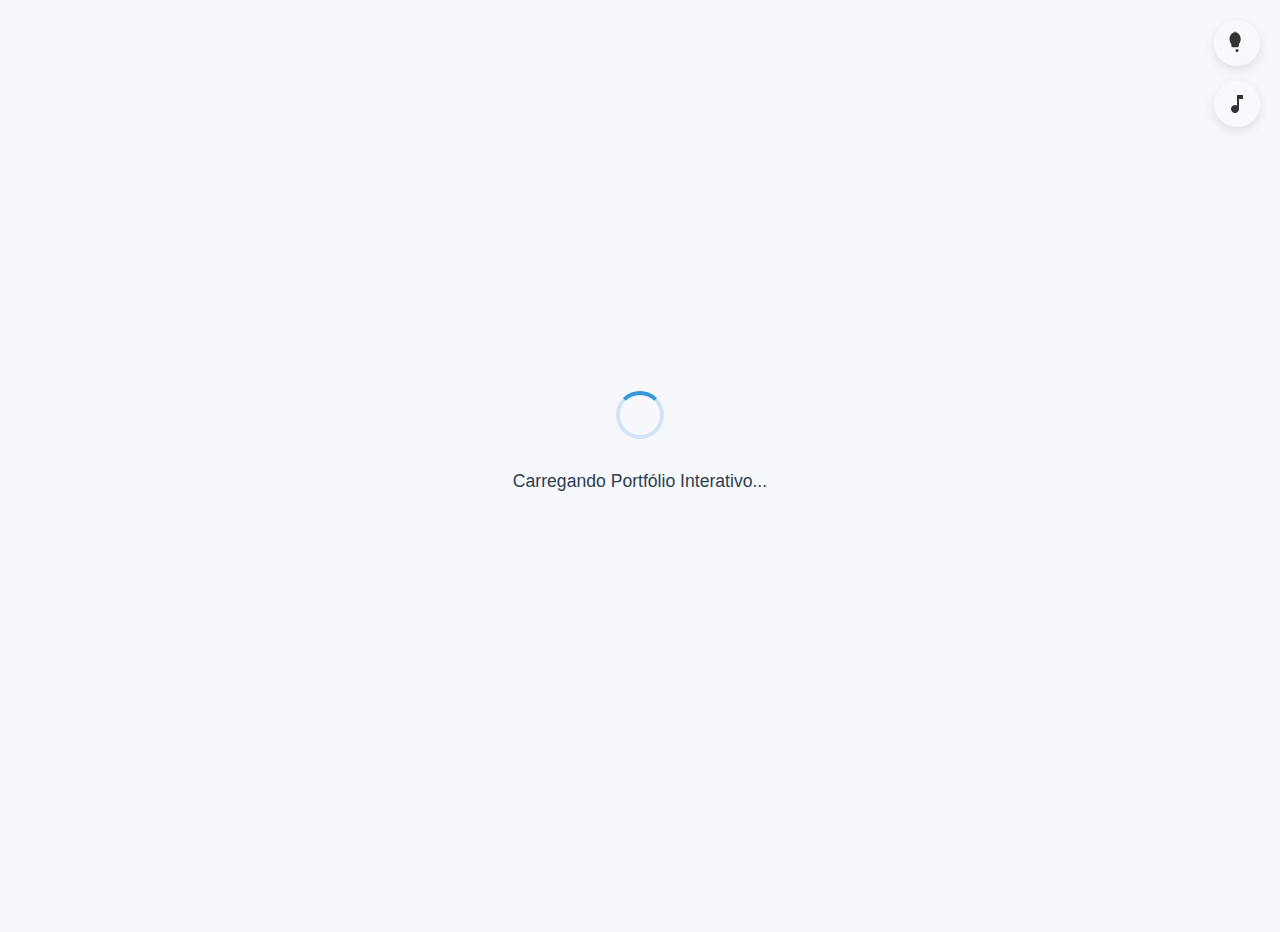
<file: homePage.html>
<!DOCTYPE html>
<html lang="pt-br">

<head>
  <meta charset="UTF-8" />
  <meta name="viewport" content="width=device-width, initial-scale=1" />
  <title>Jogo da Memória - Portfólio</title>
  <link rel="stylesheet" href="./css/homePage.css"/>  

  
</head>

<body>

  <!-- Botões Globais (fixos em todas as telas) -->
  <div class="global-controls">
    <button id="global-theme-toggle" aria-label="Alternar tema" title="Alternar tema">
      <svg class="lamp" xmlns="http://www.w3.org/2000/svg" viewBox="0 0 64 64">
        <path d="M32 2C20 2 12 10 12 22c0 7 5 13 5 13v5a3 3 0 003 3h14a3 3 0 003-3v-5s5-6 5-13c0-12-8-20-20-20zm0 46a4 4 0 110 8 4 4 0 010-8z"/>
      </svg>
    </button>

    <button id="global-music-toggle" aria-label="Alternar música" title="Alternar música">
      <svg class="music-icon" xmlns="http://www.w3.org/2000/svg" viewBox="0 0 24 24">
        <path d="M12 3v10.55c-.59-.34-1.27-.55-2-.55-2.21 0-4 1.79-4 4s1.79 4 4 4 4-1.79 4-4V7h4V3h-6z"/>
      </svg>
    </button>
  </div>
  
  <h1>Jogo da Memória</h1>

  <!-- Informação do portfólio -->
  <div id="info" aria-live="polite" role="region" aria-atomic="true"></div>

  <!-- Botão tema -->
  <button id="theme-toggle" aria-label="Alternar tema" title="Alternar tema" tabindex="0">
    <svg class="lamp" xmlns="http://www.w3.org/2000/svg" viewBox="0 0 64 64" aria-hidden="true" focusable="false">
      <path
        d="M32 2C20 2 12 10 12 22c0 7 5 13 5 13v5a3 3 0 003 3h14a3 3 0 003-3v-5s5-6 5-13c0-12-8-20-20-20zm0 46a4 4 0 110 8 4 4 0 010-8z" />
    </svg>
  </button>

  <button id="music-toggle" aria-label="Alternar música" title="Alternar música" tabindex="0">
    <svg class="music-icon" xmlns="http://www.w3.org/2000/svg" viewBox="0 0 24 24" aria-hidden="true" focusable="false">
      <path d="M12 3v10.55c-.59-.34-1.27-.55-2-.55-2.21 0-4 1.79-4 4s1.79 4 4 4 4-1.79 4-4V7h4V3h-6z"/>
    </svg>
  </button>
  
  <audio id="background-music" loop>
    <source src="https://www.bensound.com/bensound-music/bensound-sunny.mp3" type="audio/mpeg">
  </audio>

  <!-- Tabuleiro -->
  <div class="game-board" id="gameBoard" aria-label="Tabuleiro do jogo da memória"></div>

  <div class="portfolio-link">
    <p><a href="index.html" aria-label="Voltar para o portfólio">⬅ Voltar para o Portfólio</a></p>
  </div>

  <!-- Modal estatísticas -->
  <div id="stats-modal" role="dialog" aria-modal="true" aria-labelledby="stats-title" tabindex="-1">
    <div id="stats-content">
      <h2 id="stats-title">Parabéns!</h2>
      <h4 id ="stats-title" >Para demonstrar minha capacidade analitica eu analisei seu desempenho durante o jogo</h4>
      <p id="stats-attempts"></p>
      <p id="stats-matches"></p>
      <p id="stats-accuracy"></p>

      
      <a href="index.html" aria-label="Acessar portfólio">Acessar Portfólio</a>
    </div>
  </div>

  <!-- Tela de Carregamento Inicial -->
<div id="loader" class="fullscreen-overlay active">
    <div class="spinner"></div>
    <p class="loading-text">Carregando Portfólio Interativo...</p>
  </div>
  
  <!-- Tela de Escolha -->
  <div id="welcome-screen" class="fullscreen-overlay">
    <div class="welcome-content">
      <h2>Bem-vindo ao Meu Portfólio</h2>
      <p class="subtitle">Como gostaria de me conhecer?</p>
      
      <div class="options-container">
        <button id="play-game-btn" class="option-btn">
          🎮 Modo demonstrativo 🎮
          <span class="btn-description">Descubra minhas habilidades de forma interativa</span>
        </button>
        
        <button id="direct-portfolio-btn" class="option-btn">
          📚 Ver Portfólio 📚
          <span class="btn-description">Minha tragetória profissional de forma detalhada</span>
        </button>
      </div>
    </div>
  </div>

  
  <script src="js/homePage.js"></script>
</body>

</html>
</file>
<file: css/homePage.css>
/* Reset básico e fonte */
body {
  background: #f7f8fc;
  color: #111;
  font-family: 'Montserrat', Arial, sans-serif;
  margin: 0;
  padding: 0;
  min-height: 100vh;
  transition: background 0.4s, color 0.4s;
}

/* Cabeçalho e título */
h1 {
  text-align: center;
  margin-top: 32px;
  font-size: 2.2rem;
  letter-spacing: 1px;
  font-weight: 700;
  color: #2c3e50;
}
body.dark-mode h1 {
  color: #fff;
}

/* Botão tema */
#theme-toggle {
  position: fixed;
  top: 18px;
  right: 22px;
  background: none;
  border: none;
  cursor: pointer;
  outline: none;
  width: 46px;
  height: 46px;
  display: flex;
  align-items: center;
  justify-content: center;
  z-index: 10;
}
#theme-toggle:focus {
  outline: none;
}
.lamp {
  width: 38px;
  height: 38px;
  fill: #333;
  transition: fill 0.4s, filter 0.4s, transform 0.2s;
}
body.dark-mode .lamp {
  fill: #f1c40f;
  filter: drop-shadow(0 0 10px #f1c40f88);
  transform: rotate(-15deg) scale(1.1);
}
#theme-toggle:hover .lamp {
  filter: drop-shadow(0 0 16px #3498dbaa);
  transform: scale(1.15) rotate(-8deg);
}

/* Tabuleiro */
.game-board {
  display: grid;
  grid-template-columns: repeat(4, 100px);
  grid-template-rows: repeat(3, 120px);
  gap: 28px 24px; /* mais espaçamento horizontal */
  justify-content: center;
  align-content: center;
  margin: 40px auto;
  background: #ecf0f1;
  border-radius: 16px;
  padding: 20px 12px;
  box-shadow: 0 6px 32px #0002;
  width: max-content;
}

/* Cartas */
.card {
  background: linear-gradient(145deg, #ffffff, #dcdde1);
  border-radius: 12px;
  width: 100px;
  height: 120px;
  display: flex;
  align-items: center;
  justify-content: center;
  font-size: 2.7rem;
  color: transparent;
  cursor: pointer;
  user-select: none;
  position: relative;
  transition: all 0.2s ease;
  outline: none;
  border: none;
}
.card:hover {
  box-shadow: 0 6px 18px #2176ff55;
  transform: translateY(-5px) scale(1.05);
}
.card:active {
  transform: scale(0.95);
  box-shadow: inset 0 2px 6px #0002;
}
.card:focus {
  box-shadow: 0 0 0 3px #2176ff;
}
.card.flipped,
.card.matched {
  background: linear-gradient(145deg, #3498db 60%, #5dade2 100%);
  color: #fff;
  cursor: default;
  box-shadow: 0 4px 18px #2980b999;
  animation: flipIn 0.45s ease both;
}
.card.matched {
  background: linear-gradient(145deg, #27ae60 70%, #2ecc71 100%);
  animation: matchPulse 0.7s ease both;
}

/* Animações */
@keyframes flipIn {
  0% { transform: rotateY(0deg); }
  60% { transform: rotateY(90deg); }
  100% { transform: rotateY(0deg); }
}
@keyframes matchPulse {
  0% { box-shadow: 0 0 0 0 #2ecc7099; }
  60% { box-shadow: 0 0 0 16px #2ecc7033; }
  100% { box-shadow: 0 4px 18px #2980b999; }
}

/* Modal estatísticas */
#stats-modal {
  position: fixed;
  top: 0;
  left: 0;
  width: 100vw;
  height: 100vh;
  background: rgba(0, 0, 0, 0.6);
  display: none;
  justify-content: center;
  align-items: center;
  z-index: 1000;
}
#stats-modal.active {
  display: flex;
}
#stats-content {
  background: #ffffff;
  padding: 32px;
  border-radius: 18px;
  color: #2c3e50;
  max-width: 380px;
  text-align: center;
  box-shadow: 0 0 22px #2176ff55;
  animation: modalPop 0.5s ease;
}
@keyframes modalPop {
  0% { transform: scale(0.7); opacity: 0; }
  80% { transform: scale(1.07); opacity: 1; }
  100% { transform: scale(1); }
}
#stats-content h2 {
  margin-bottom: 12px;
  font-weight: 700;
  font-size: 1.6rem;
}
#stats-content p {
  margin: 10px 0;
  font-size: 1.1rem;
}
#stats-content a {
  display: inline-block;
  margin-top: 14px;
  color: #2176ff;
  text-decoration: none;
  font-weight: 600;
  font-size: 1.08rem;
  transition: color 0.2s;
}
#stats-content a:hover {
  color: #3498db;
}

/* Link portfólio */
.portfolio-link {
  max-width: 400px;
  margin: 32px auto 0 auto;
  text-align: center;
}
.portfolio-link a {
  color: #2176ff;
  text-decoration: none;
  font-weight: 600;
  transition: color 0.3s;
}
.portfolio-link a:hover {
  color: #3498db;
}

/* Tema escuro */
body.dark-mode {
  background: #121212;
  color: #e0e0e0;
}
body.dark-mode .game-board {
  background: #1e1e1e;
}
body.dark-mode .card {
  background: linear-gradient(145deg, #2a2a2a, #1b1b1b);
}
body.dark-mode .card.flipped,
body.dark-mode .card.matched {
  background: linear-gradient(145deg, #3498db, #2980b9);
  color: #fff;
  box-shadow: 0 4px 18px #3498db99;
}
body.dark-mode .card.matched {
  background: linear-gradient(145deg, #27ae60 70%, #2ecc71 100%);
}
body.dark-mode #stats-content {
  background: #2c3e50;
  color: #fff;
}

/* Responsivo */
@media (max-width: 600px) {
  .game-board {
    grid-template-columns: repeat(4, 70px);
    grid-template-rows: repeat(3, 90px);
    gap: 14px;
    padding: 10px 2px;
  }
  .card {
    width: 70px;
    height: 90px;
    font-size: 1.7rem;
  }
  #stats-content {
    padding: 16px 12px;
    max-width: 90vw;
  }
}






/* ===== ESTILOS PARA A MENSAGEM DE INFORMAÇÕES ===== */
#info {
  position: fixed;
  top: auto;
  bottom: 30px;
  left: 50%;
  transform: translateX(-50%);
  max-width: 90%;
  width: 500px;
  padding: 16px 24px;
  background: linear-gradient(145deg, #3498db, #2980b9);
  color: white;
  border-radius: 12px;
  box-shadow: 0 6px 20px rgba(41, 128, 185, 0.4);
  text-align: center;
  font-size: 0.95rem;
  line-height: 1.5;
  z-index: 100;
  opacity: 0;
  transition: opacity 0.3s ease;
  pointer-events: none;
  visibility: hidden; /* Adicionado para garantir que não apareça */
}

/* Classe que será adicionada via JS quando houver acerto */
#info.show {
  visibility: visible; /* Torna o elemento visível */
  opacity: 1;
  animation: infoSlideUp 0.4s cubic-bezier(0.22, 1, 0.36, 1) forwards;
}

@keyframes infoSlideUp {
  from {
    opacity: 0;
    transform: translateX(-50%) translateY(20px);
  }
  to {
    opacity: 1;
    transform: translateX(-50%) translateY(0);
  }
}

/* Versão dark mode */
body.dark-mode #info {
  background: linear-gradient(145deg, #2c3e50, #34495e);
  box-shadow: 0 6px 20px rgba(0, 0, 0, 0.3);
}

/* Responsivo */
@media (max-width: 600px) {
  #info {
    width: 85%;
    padding: 12px 16px;
    font-size: 0.85rem;
    bottom: 20px;
  }
}


/* ===== NOVAS ESTRUTURAS ===== */
.fullscreen-overlay {
  position: fixed;
  top: 0;
  left: 0;
  width: 100%;
  height: 100%;
  background: #f7f8fc;
  display: flex;
  flex-direction: column;
  align-items: center;
  justify-content: center;
  z-index: 2000;
  transition: opacity 0.5s ease, visibility 0.5s;
  opacity: 0;
  visibility: hidden;
}

.fullscreen-overlay.active {
  opacity: 1;
  visibility: visible;
}

.welcome-content {
  background: white;
  padding: 2.5rem;
  border-radius: 1rem;
  text-align: center;
  max-width: 600px;
  width: 90%;
  box-shadow: 0 10px 30px rgba(0,0,0,0.1);
  transform: scale(0.95);
  transition: transform 0.4s ease;
}

.fullscreen-overlay.active .welcome-content {
  transform: scale(1);
}

.options-container {
  display: flex;
  flex-direction: column;
  gap: 1rem;
  margin-top: 2rem;
}

.option-btn {
  background: linear-gradient(145deg, #3498db, #2980b9);
  color: white;
  border: none;
  padding: 1.5rem;
  border-radius: 0.75rem;
  font-size: 1.1rem;
  cursor: pointer;
  transition: all 0.3s ease;
  text-align: center;
}

.btn-description {
  display: block;
  font-size: 0.85rem;
  opacity: 0.9;
  margin-top: 0.5rem;
}

.option-btn:hover {
  transform: translateY(-3px);
  box-shadow: 0 8px 20px rgba(41, 128, 185, 0.4);
}

.spinner {
  border: 4px solid rgba(52, 152, 219, 0.2);
  border-top: 4px solid #3498db;
  border-radius: 50%;
  width: 40px;
  height: 40px;
  animation: spin 1s linear infinite;
  margin-bottom: 1rem;
}

.loading-text {
  margin-top: 1rem;
  font-size: 1.1rem;
  color: #2c3e50;
}

/* Dark Mode */
body.dark-mode .fullscreen-overlay {
  background: #121212;
}

body.dark-mode .welcome-content {
  background: #2c3e50;
  color: white;
}

body.dark-mode .loading-text {
  color: #ecf0f1;
}

/* Responsivo */
@media (max-width: 600px) {
  .welcome-content {
    padding: 1.5rem;
  }
  
  .option-btn {
    padding: 1.2rem;
  }
}

/* Botão música */
#music-toggle {
position: fixed;
top: 70px;
right: 22px; /* Ajuste conforme necessário */
background: none;
border: none;
cursor: pointer;
outline: none;
width: 46px;
height: 46px;
display: flex;
align-items: center;
justify-content: center;
z-index: 10;
}

.music-icon {
width: 30px;
height: 30px;
fill: #333;
transition: fill 0.4s, filter 0.4s, transform 0.2s;
}

body.dark-mode .music-icon {
fill: #f1c40f;
}

#music-toggle:hover .music-icon {
transform: scale(1.15);
filter: drop-shadow(0 0 8px rgba(52, 152, 219, 0.6));
}

/* Estado quando música está desligada */
#music-toggle.music-off .music-icon {
opacity: 0.6;
filter: grayscale(70%);
}

/*-----------------*/
/* === Botões Globais Fixos === */
.global-controls {
position: fixed;
top: 20px;
right: 20px;
display: flex;
flex-direction: column;
gap: 15px;
z-index: 9999; /* Valor extremamente alto */
}

.global-controls button {
background: rgba(255,255,255,0.2);
backdrop-filter: blur(10px);
border: none;
border-radius: 50%;
width: 46px;
height: 46px;
display: flex;
align-items: center;
justify-content: center;
cursor: pointer;
transition: all 0.3s ease;
box-shadow: 0 4px 12px rgba(0,0,0,0.1);
}

.global-controls button:hover {
transform: scale(1.1);
background: rgba(255,255,255,0.3);
}

.global-controls svg {
width: 24px;
height: 24px;
}

/* Dark Mode Adaptação */
body.dark-mode .global-controls button {
background: rgba(0,0,0,0.2);
}

body.dark-mode .global-controls button:hover {
background: rgba(0,0,0,0.3);
}
</file>
